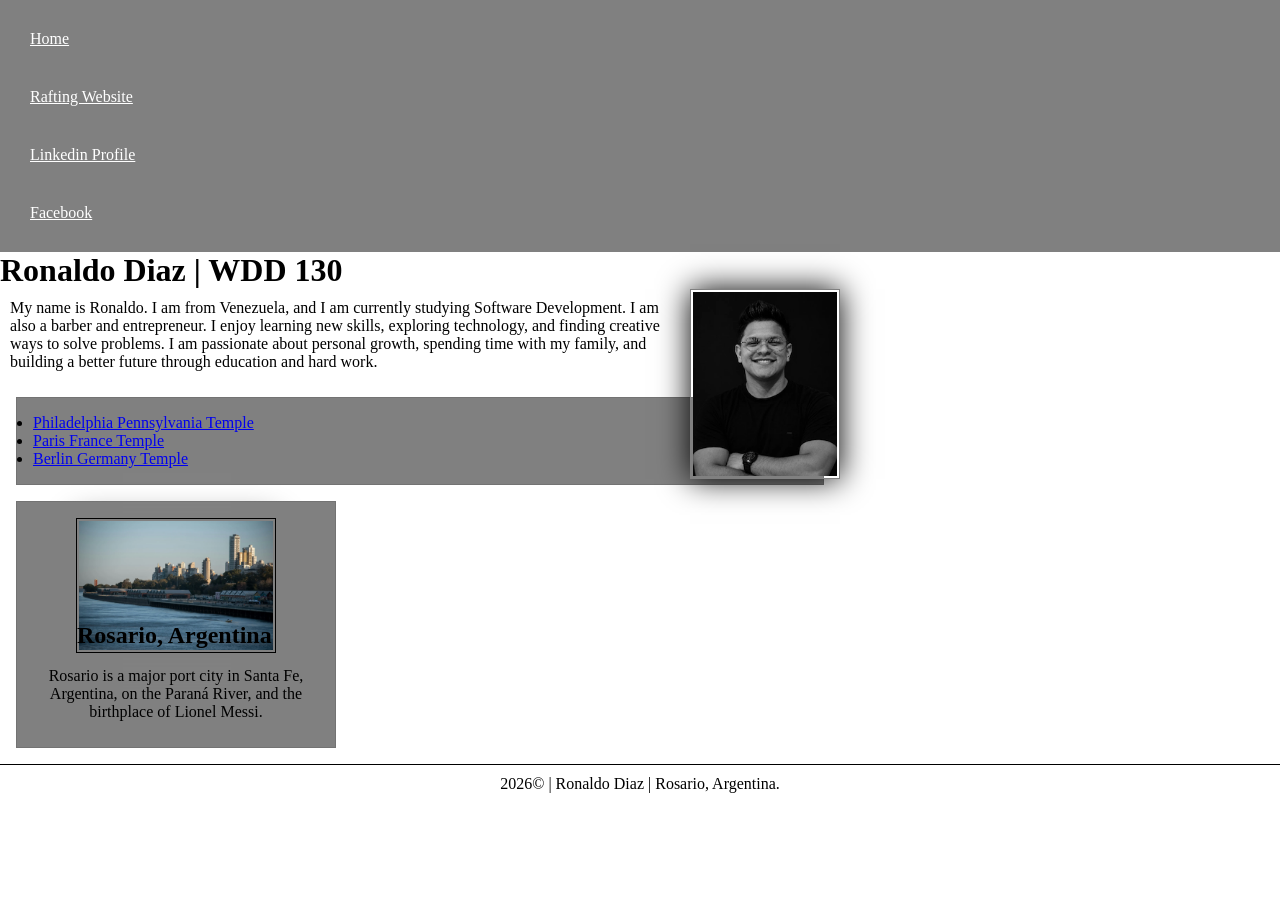
<file: index.html>
<!--15 November 2026-->
<!DOCTYPE html>
<html lang="en">

<head>
    <meta charset="UTF-8">
    <meta name="viewport" content="width=device-width, initial-scale=1.0">
    <title>Ronaldo Diaz | WDD 130</title>
    <meta name="description" content="Ronaldo Diaz, WDD130, This page is about me and my lifestyle">
    <meta name="author" content="Ronaldo Diaz">
    <link rel="stylesheet" href="styles/styles.css">

</head>

<body>
    <header>
        <nav>
            <a href="#">Home</a>
            <a href="wwr/">Rafting Website</a>
            <a href="https://www.linkedin.com/in/diazronaldo/">Linkedin Profile</a>
            <a href="https://facebook.com.">Facebook</a>
        </nav>
    </header>
    <main>
        <h1>Ronaldo Diaz | WDD 130</h1>
        <img src="images/profile.webp" alt="My name is Ronaldo Diaz" width="200">
        <p>My name is Ronaldo. I am from Venezuela, and I am currently studying Software Development. I am also a barber and entrepreneur. I enjoy learning new skills, exploring technology, and finding creative ways to solve problems. I am passionate about personal growth, spending time with my family, and building a better future through education and hard work.</p>
    <ul class="box">
  <li><a href="https://www.churchofjesuschrist.org/temples/details/philadelphia-pennsylvania-temple" target="_blank" rel="noopener">Philadelphia Pennsylvania Temple</a></li>
  <li><a href="https://www.churchofjesuschrist.org/temples/details/paris-france-temple" target="_blank" rel="noopener">Paris France Temple</a></li>
  <li><a href="https://www.churchofjesuschrist.org/temples/details/berlin-germany-temple" target="_blank" rel="noopener">Berlin Germany Temple</a></li>
    </ul>

    </main>
    <aside class="box">
        <h2>Rosario, Argentina</h2>
        <img src="images/river-of-rosario.webp" alt="Rosario and Rio Parana" width="2000">
        <p>Rosario is a major port city in Santa Fe, Argentina, on the Paraná River, and the birthplace of Lionel Messi.</p>
    </aside>
    <footer>
        <p>2026© | Ronaldo Diaz | Rosario, Argentina. </p>
    </footer>
</body>

</html>
</file>
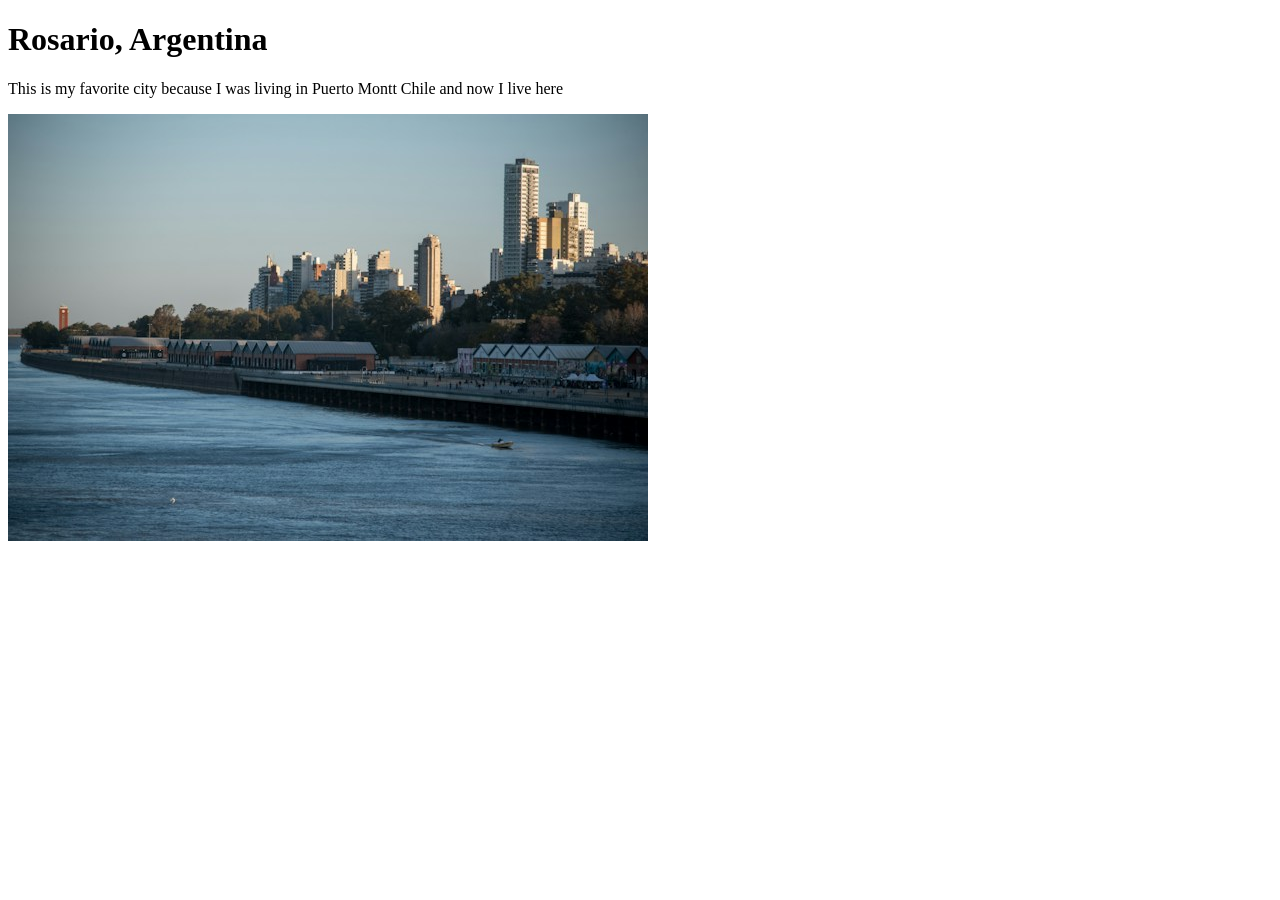
<file: week01/favorite-city.html>
<!DOCTYPE html>
<html lang="en-US">
<head>
    <meta charset="UTF-8">
    <meta name="viewport" content="width=device-width, initial-scale=1.0">
    <title>Rosario City</title>
</head>
<body>
    <h1>Rosario, Argentina</h1>
        <p>This is my favorite city because I was living in Puerto Montt Chile and now I live here</p>
    <img src="images/rosario-argentina.jpg" alt="Rosario City view front">
</body>
</html>
</file>
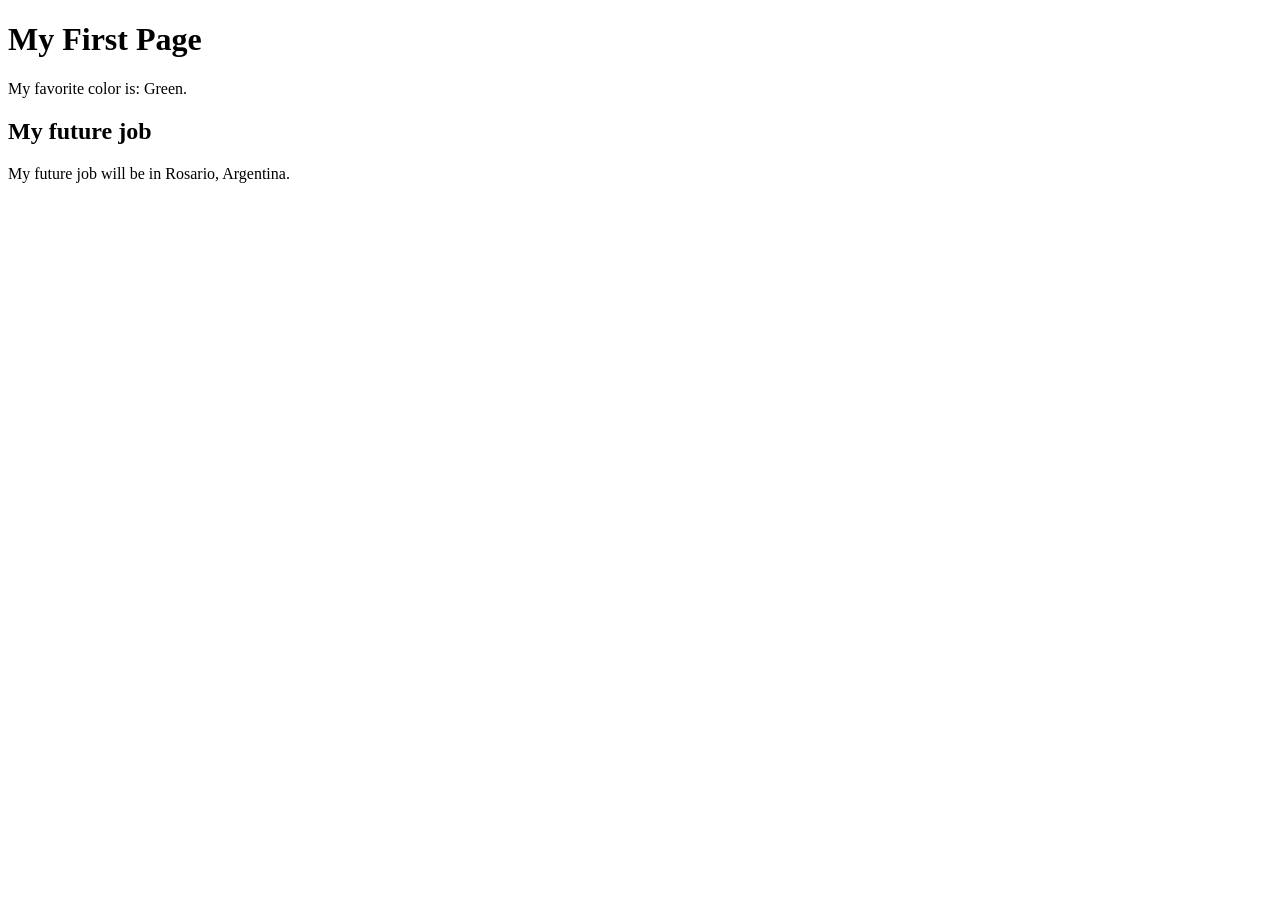
<file: week01/first-page.html>
<!DOCTYPE html>
<html lang="en">

<head>
    <meta charset="UTF-8">
    <meta name="viewport" content="width=device-width, initial-scale=1.0">
    <title>My First Page</title>
</head>

<body>
    <h1>My First Page</h1>
    <p>My favorite color is: Green. </p>
    <h2>My future job</h2>
    <p>My future job will be in Rosario, Argentina.</p>
</body>

</html>
</file>
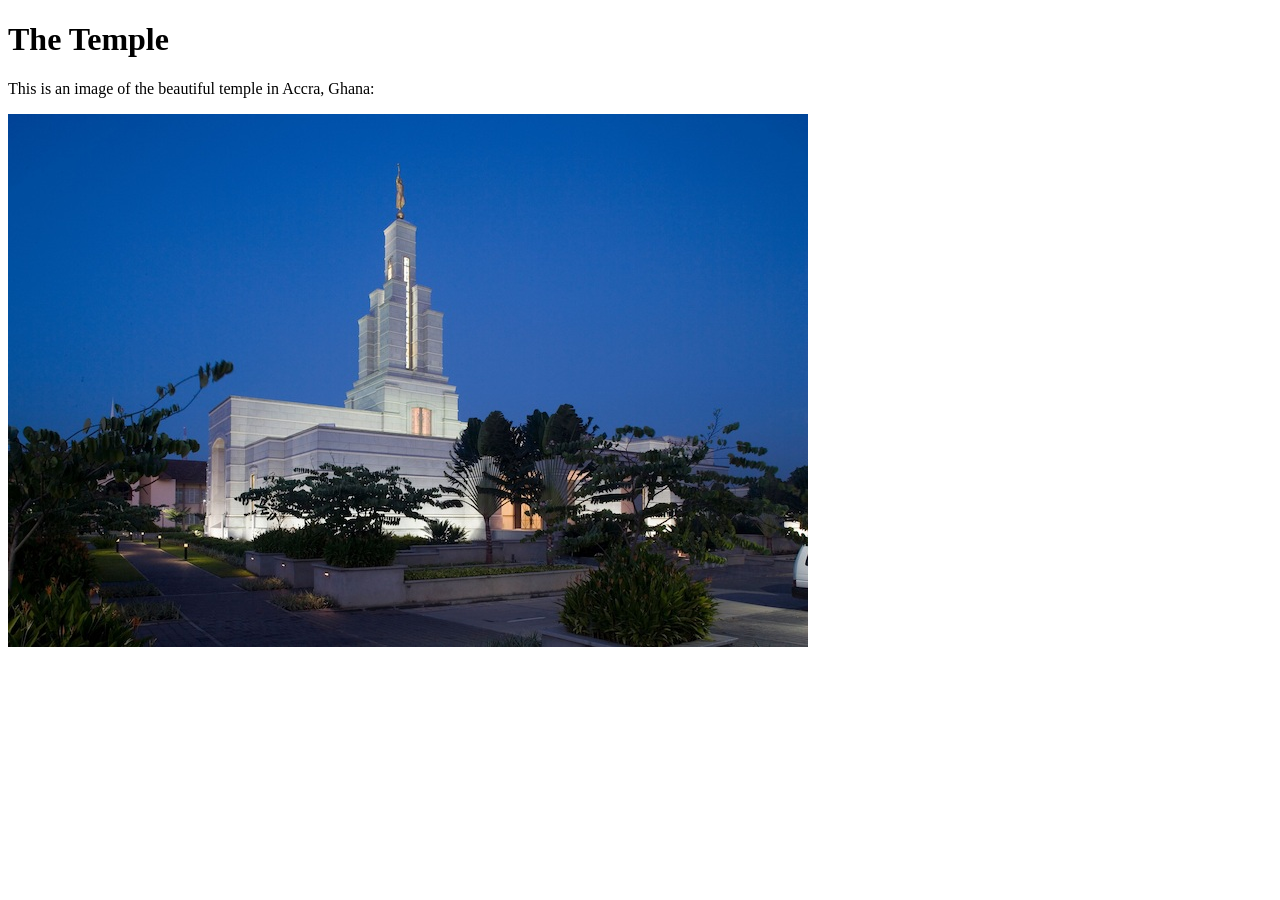
<file: week01/images-solution.html>
<!DOCTYPE html>
<html lang="en">

<head>
    <meta charset="UTF-8">
    <meta name="viewport" content="width=device-width, initial-scale=1.0">
    <title>Temple Image</title>
</head>

<body>
    <h1>The Temple</h1>
    <p>This is an image of the beautiful temple in Accra, Ghana:</p>
    <img src="images/temple-small.jpg" alt="The Accra Ghana Temple">

</body>

</html>
</file>
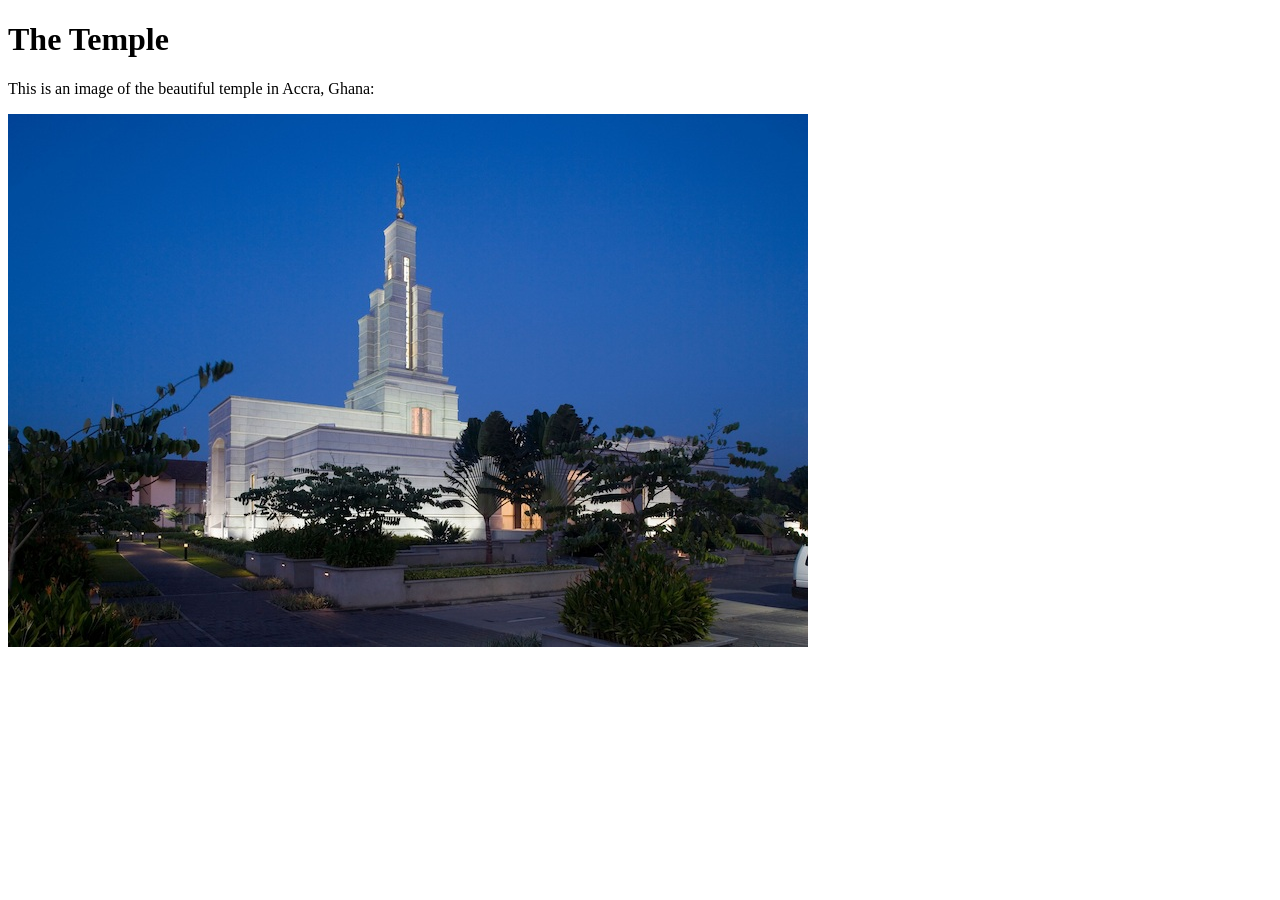
<file: week01/images.html>
<!DOCTYPE html>
<html lang="en">

<head>
    <meta charset="UTF-8">
    <meta name="viewport" content="width=device-width, initial-scale=1.0">
    <title>Temple Image</title>
</head>

<body>
    <h1>The Temple</h1>
    <p>This is an image of the beautiful temple in Accra, Ghana:</p>
    <img src="images/temple-small.jpg" alt="The Accra Ghana Temple in small resolution">

</body>

</html>
</file>
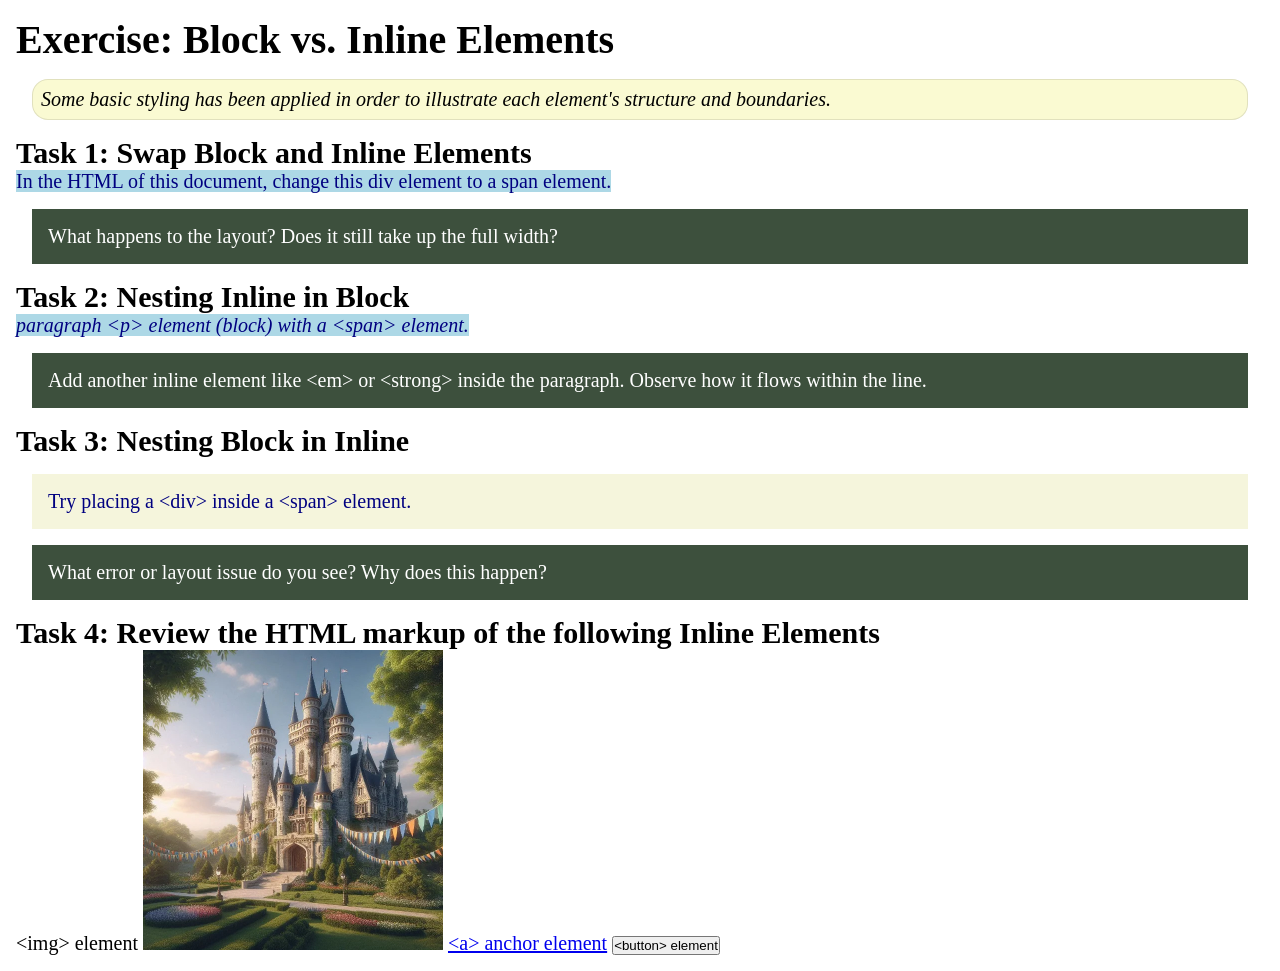
<file: week02/block-vs-inline.html>
<!DOCTYPE html>
<html lang="en">

<head>
    <meta charset="UTF-8">
    <meta name="viewport" content="width=device-width, initial-scale=1.0">
    <title>Exercise: Block vs. Inline Elements</title>
    <link rel="stylesheet" href="styles/block-vs-inline.css">
</head>

<body>
    <main>
        <h1>Exercise: Block vs. Inline Elements</h1>
        <p class="note">Some basic styling has been applied in order to illustrate each element's structure and boundaries.</p>

        <h2>Task 1: Swap Block and Inline Elements</h2>
        <span>In the HTML of this document, change this div element to a span element.</span>

        <p class="question">What happens to the layout? Does it still take up the full width?</p>

        <h2>Task 2: Nesting Inline in Block</h2>
        <span><em>paragraph &lt;p&gt; element (block) with a <span>&lt;span&gt; element</span>.</em></span>
        <p class="question">Add another inline element like &lt;em&gt; or &lt;strong&gt; inside the paragraph. Observe how it flows within the line.</p>

        <h2>Task 3: Nesting Block in Inline</h2>
        <span><div>Try placing a &lt;div&gt; inside a &lt;span&gt; element.</div></span>
        <p class="question">What error or layout issue do you see? Why does this happen?</p>

        <h2>Task 4: Review the HTML markup of the following Inline Elements</h2>
        &lt;img&gt; element
        <img src="images/castle.webp" alt="placeholder image (images are inline)" width="300" height="300">
        <a href="https://churchofjesuschrist.org">&lt;a&gt; anchor element</a>
        <button type="button">&lt;button&gt; element</button>
    </main>
</body>

</html>
</file>
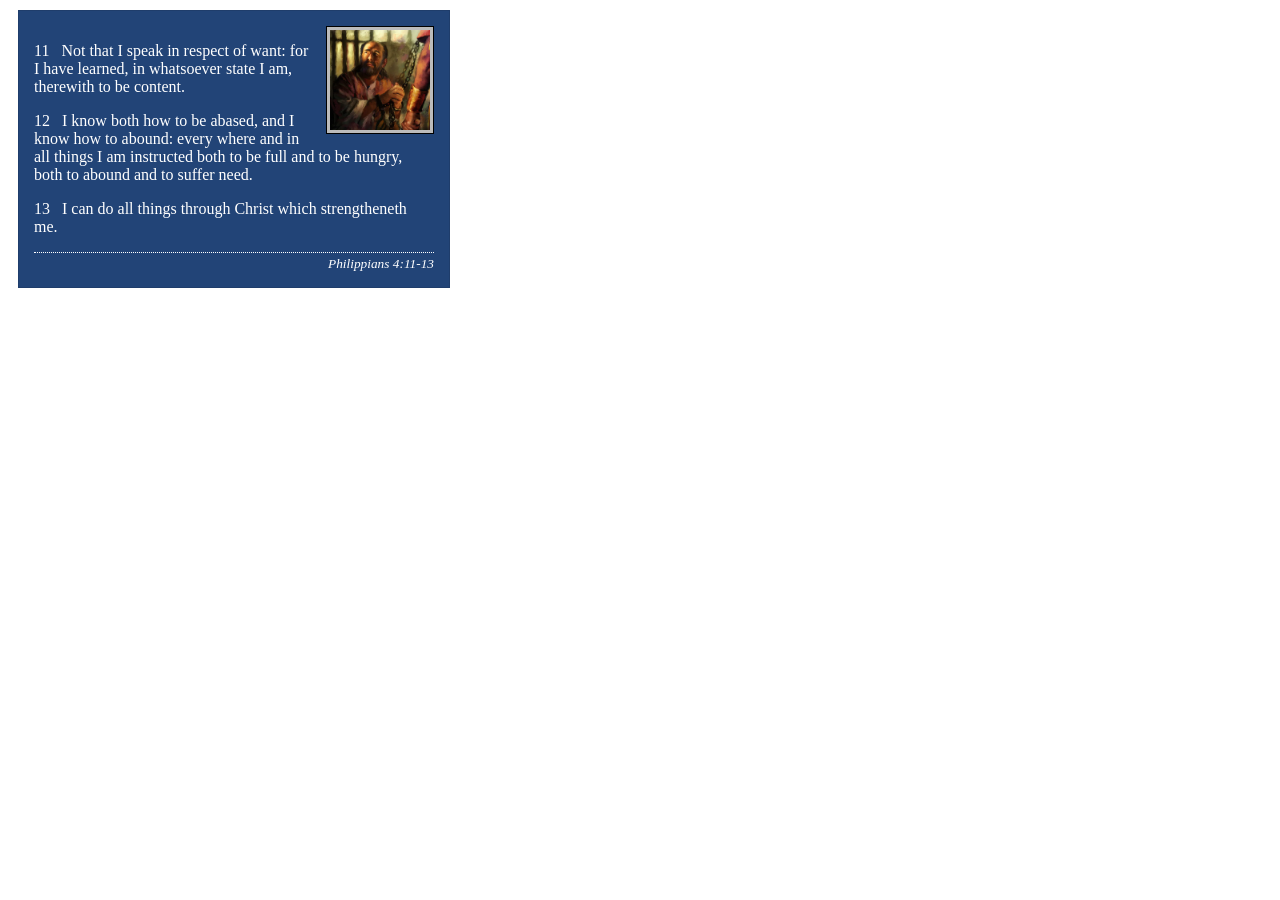
<file: week02/box-model-solution.html>
<!DOCTYPE html>
<html lang="en">

<head>
    <meta charset="UTF-8">
    <meta name="viewport" content="width=device-width, initial-scale=1.0">
    <title>Box Model Activity</title>
    <link rel="stylesheet" href="styles/box-model-solution.css">
</head>

<body>
    <main>
        <div class="callout">
            <img src="images/apostle-paul-imprisoned.webp" alt="Paul the Apostle - Imprisoned in Rome" width="200" height="200">
            <blockquote>
                <p>11 &nbsp; Not that I speak in respect of want: for I have learned, in whatsoever state I am, therewith to be content.</p>
                <p>12 &nbsp; I know both how to be abased, and I know how to abound: every where and in all things I am instructed both to be full and to be hungry, both to abound and to suffer need.</p>
                <p>13 &nbsp; I can do all things through Christ which strengtheneth me.</p>
            </blockquote>
            <cite>Philippians 4:11-13</cite>
        </div>
    </main>
</body>

</html>
</file>
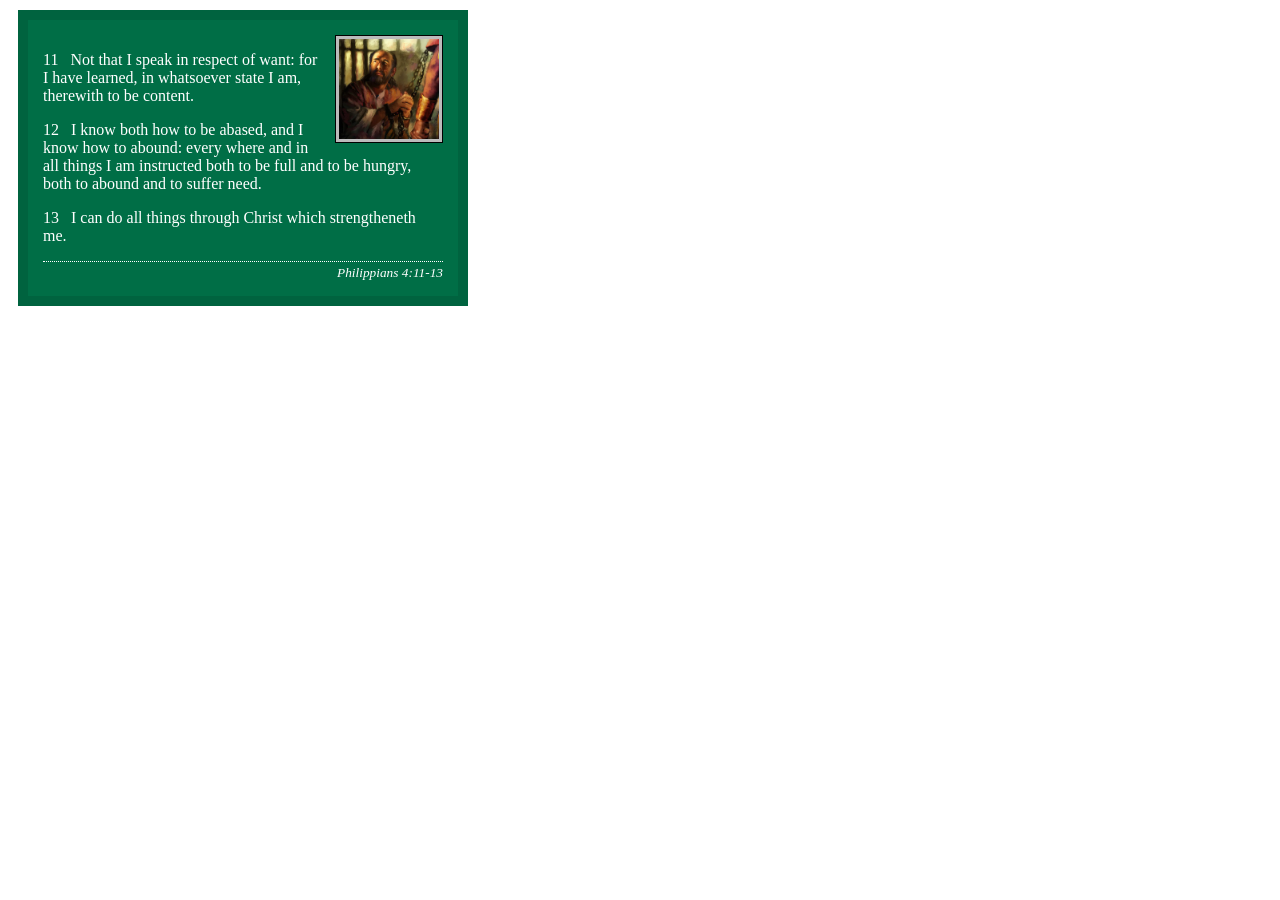
<file: week02/box-model.html>
<!DOCTYPE html>
<html lang="en">

<head>
    <meta charset="UTF-8">
    <meta name="viewport" content="width=device-width, initial-scale=1.0">
    <title>Box Model Activity</title>
    <link rel="stylesheet" href="styles/box-model.css">
</head>

<body>
    <main>
        <div class="callout">
            <img src="images/apostle-paul-imprisoned.webp" alt="Paul the Apostle - Imprisoned in Rome" width="200" height="200">
            <blockquote>
                <p>11 &nbsp; Not that I speak in respect of want: for I have learned, in whatsoever state I am, therewith to be content.</p>
                <p>12 &nbsp; I know both how to be abased, and I know how to abound: every where and in all things I am instructed both to be full and to be hungry, both to abound and to suffer need.</p>
                <p>13 &nbsp; I can do all things through Christ which strengtheneth me.</p>
            </blockquote>
            <cite>Philippians 4:11-13</cite>
        </div>
    </main>
</body>

</html>
</file>
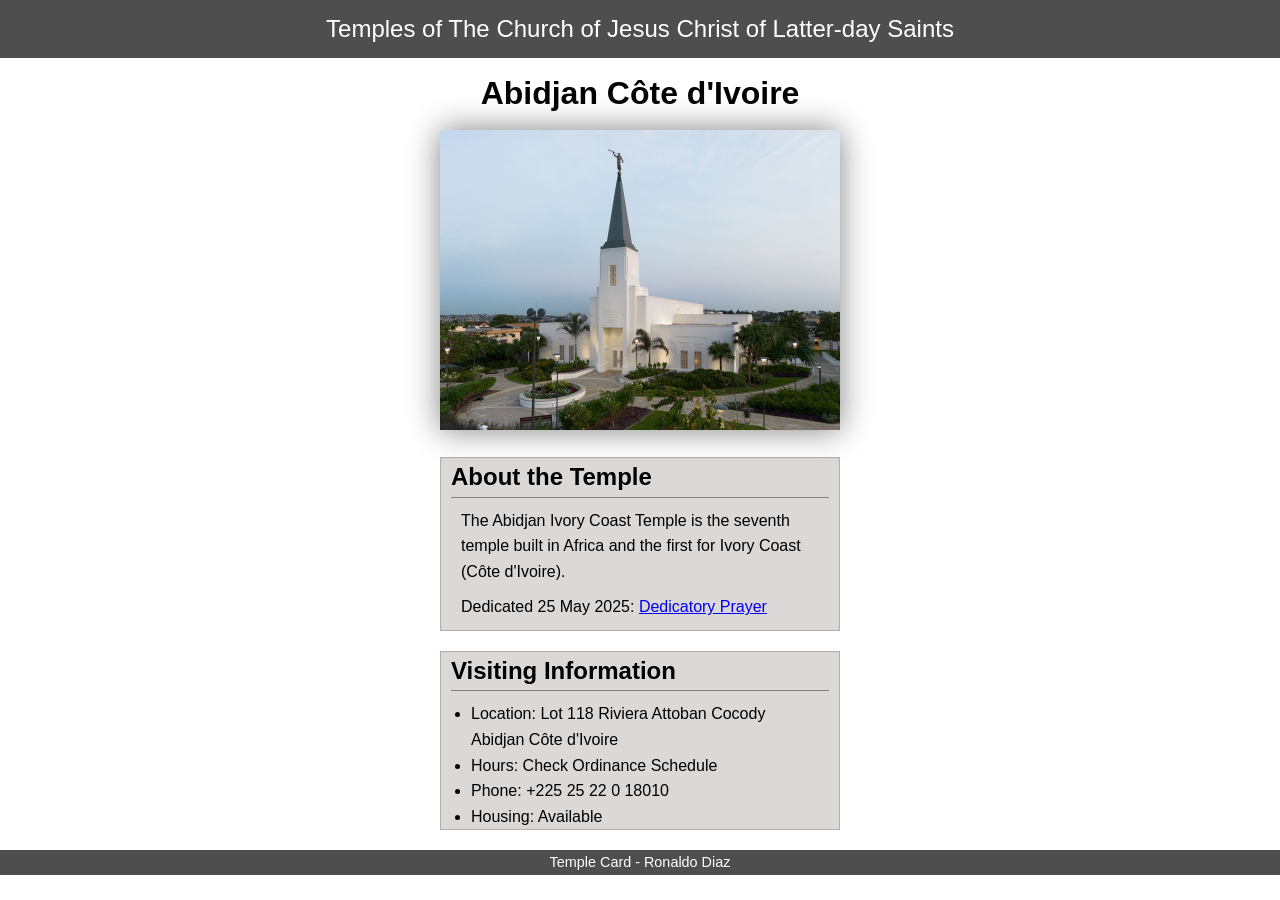
<file: week02/temple.html>
<!DOCTYPE html>
<html lang="en">

<head>
    <meta charset="UTF-8">
    <meta name="viewport" content="width=device-width, initial-scale=1.0">
    <title>Temple Card - Abidjan Côte d'Ivoire</title>
    <link rel="stylesheet" href="styles/temple.css">
</head>

<body>
    <header>
        <p>Temples of The Church of Jesus Christ of Latter-day Saints</p>
    </header>
    <main>
        <h1>Abidjan Côte d'Ivoire</h1>
        <picture>
            <img src="images/abidjan-ivory-coast.jpeg" alt="Abidjan Côte d'Ivoire Temple">
        </picture>
        <section>
            <h2>About the Temple</h2>
            <p>The Abidjan Ivory Coast Temple is the seventh temple built in Africa and the first for Ivory Coast (Côte d'Ivoire).</p>
            <p>Dedicated 25 May 2025: <a href="https://www.churchofjesuschrist.org/temples/dedicatory-prayer/abidjan-ivory-coast-temple/2025-05-25?lang=eng" target="_blank" rel="noopener noreferrer">Dedicatory Prayer</a></p>
        </section>
        <section>
            <h2>Visiting Information</h2>
            <ul>
                <li>Location: Lot 118 Riviera Attoban Cocody Abidjan Côte d'Ivoire</li>
                <li>Hours: Check Ordinance Schedule</li>
                <li>Phone: +225 25 22 0 18010</li>
                <li>Housing: Available</li>
            </ul>
        </section>
    </main>
    <footer>
        <p>Temple Card - Ronaldo Diaz</p>
    </footer>
</body>

</html>
</file>
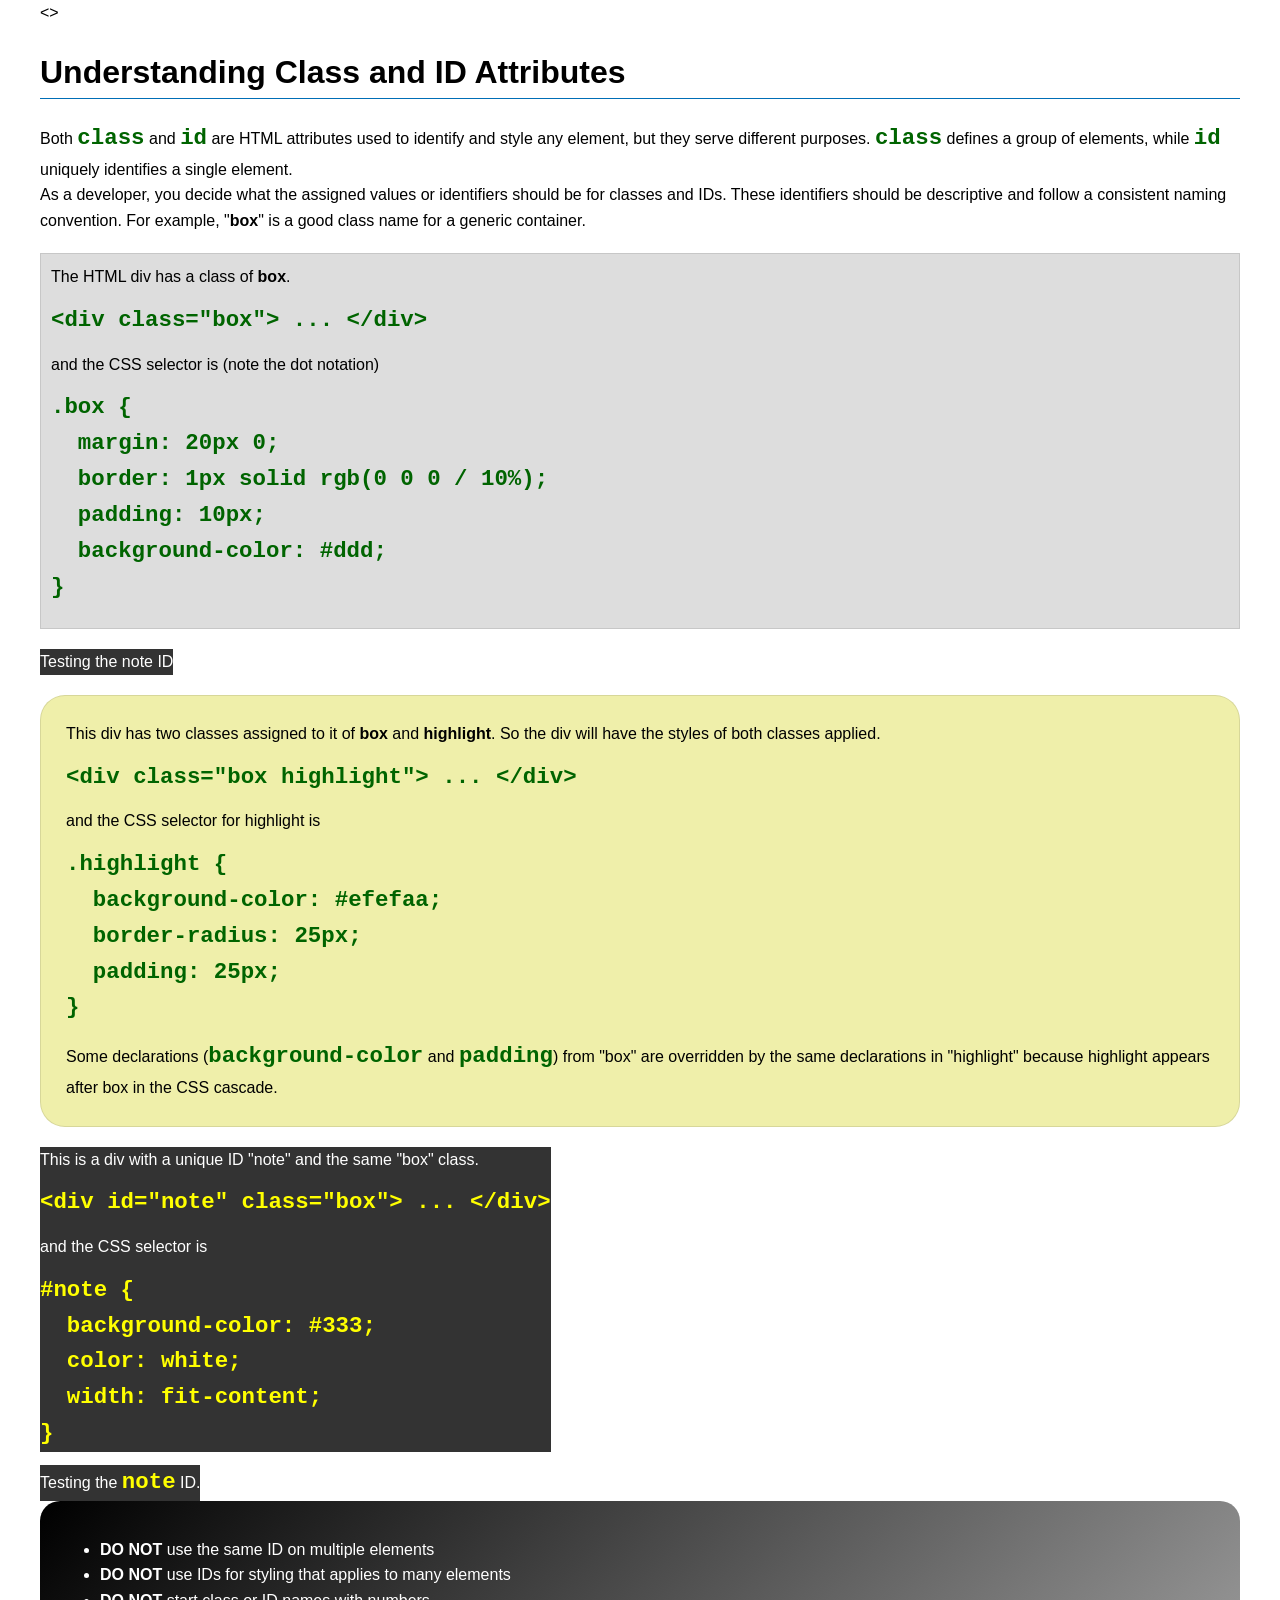
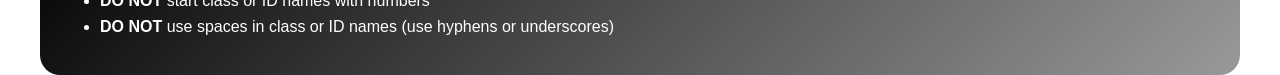
<file: week03/class-and-id.html>
<!DOCTYPE html>
<html lang="en">

<head>
    <meta charset="UTF-8">
    <meta name="viewport" content="width=device-width, initial-scale=1.0">
    <title>Class vs ID Attributes</title>
    <link rel="stylesheet" href="styles/class-and-id.css">
</head>

<>
    <h1>Understanding Class and ID Attributes</h1>
    <p>Both <code>class</code> and <code>id</code> are HTML attributes used to identify and style any element, but they serve different purposes. <code>class</code> defines a group of elements, while <code>id</code> uniquely identifies a single element.</p>
    <p>As a developer, you decide what the assigned values or identifiers should be for classes and IDs. These identifiers should be descriptive and follow a consistent naming convention. For example, "<strong>box</strong>" is a good class name for a generic container.</p>
    <div class="box">
        <p>The HTML div has a class of <strong>box</strong>.</p>
        <pre><code class="html">&lt;div class="box"&gt; ... &lt;/div&gt;</code></pre>
        and the CSS selector is (note the dot notation)
        <pre><code class="css">.box {
  margin: 20px 0;
  border: 1px solid rgb(0 0 0 / 10%);
  padding: 10px;
  background-color: #ddd; 
}</code></pre>

    </div>
    <div id="note" <p>Testing the note ID</p>
    </div>

    <div class="box highlight">
        <p>This div has two classes assigned to it of <strong>box</strong> and <strong>highlight</strong>. So the div will have the styles of both classes applied.</p>
        <pre><code class="html">&lt;div class="box highlight"&gt; ... &lt;/div&gt;</code></pre>
        and the CSS selector for highlight is
        <pre><code class="css">.highlight {
  background-color: #efefaa;
  border-radius: 25px;
  padding: 25px;
}</code></pre>
        <p>Some declarations (<code>background-color</code> and <code>padding</code>) from "box" are overridden by the same declarations in "highlight" because highlight appears after box in the CSS cascade.</p>
    </div>

    <div id="note">
        <p>This is a div with a unique ID "note" and the same "box" class.</p>
        <pre><code class="html">&lt;div id="note" class="box"&gt; ... &lt;/div&gt;</code></pre>
        and the CSS selector is
        <pre><code class="css">#note {
  background-color: #333;
  color: white;
  width: fit-content;
}</code></pre>
    </div>

    <div id="note">
        <p>Testing the <code>note</code> ID.</p>
    </div>

    <section id="best-practice">
        <ul>
            <li><strong>DO NOT</strong> use the same ID on multiple elements</li>
            <li><strong>DO NOT</strong> use IDs for styling that applies to many elements</li>
            <li><strong>DO NOT</strong> start class or ID names with numbers</li>
            <li><strong>DO NOT</strong> use spaces in class or ID names (use hyphens or underscores)</li>
        </ul>
    </section>

    </body>

</html>
</file>
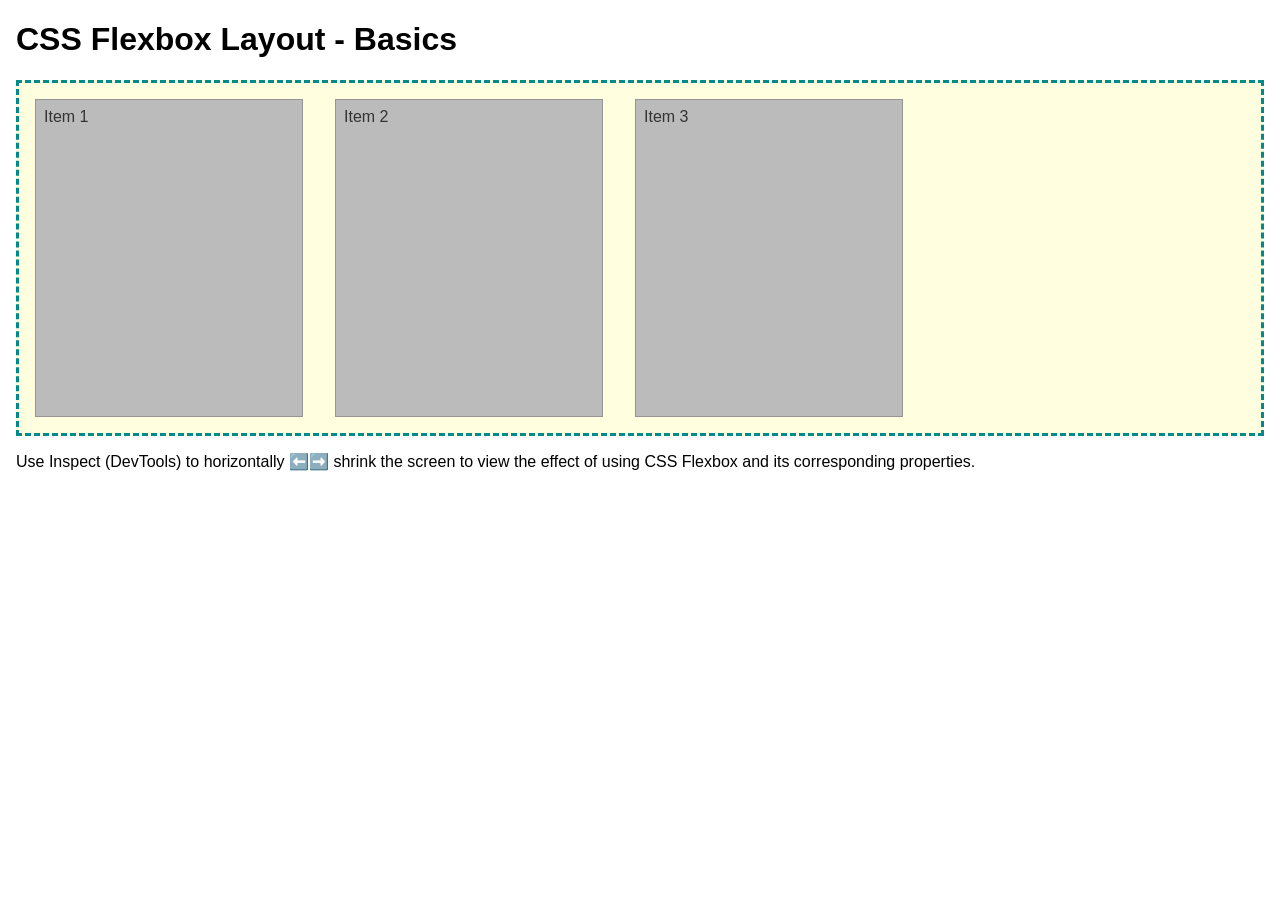
<file: week04/flexbox-layout.html>
<!DOCTYPE html>
<html lang="en">

<head>
    <meta charset="UTF-8">
    <meta name="viewport" content="width=device-width, initial-scale=1.0">
    <title>CSS Flexbox Layout - Basics</title>
    <link rel="stylesheet" href="styles/flexbox.css">
</head>

<body>
    <main>
        <h1>CSS Flexbox Layout - Basics</h1>
        <div class="flex-container">
            <div class="flex-item item1">Item 1</div>
            <div class="flex-item item2">Item 2</div>
            <div class="flex-item item3">Item 3</div>
        </div>
        <p>Use Inspect (DevTools) to horizontally ⬅️➡️ shrink the screen to view the effect of using CSS Flexbox and its corresponding properties.</p>
    </main>
</body>

</html>
</file>
<file: styles/styles.css>
*{
    margin: 0; 
    padding: 0;
    box-sizing: border-box;
}
nav {
    background-color: #808080;
    padding: 10px;
}

nav a {
    color: white;
    display: block;
    padding: 20px;
}

main {
    max-width: 840px;
}

main img {
    width: 150px;
    height: auto;
    border: 1px solid gray;
    padding: 2px;
    box-shadow: 0 0 30px #000000;
    float: right;
    margin: 0 0 1rem 1rem ;
}

p {
    padding: 0;
}

img {
    width: 150px;
    height: auto;
    border: 1px solid black;
    padding: 2px;
    box-shadow: 0 0 30px gray;
}

h1 {
    color: black;
}

aside {
    width: 20rem;
    text-align: center;
    position: relative;
}

aside img {
    width: 200px;
    height: auto;
}
aside h2{
    position: absolute;
    top: 120px;
    left: 60px;
}
p {
    padding: 10px;
}

footer {
    margin-top: 15px;
    border-top: 1px solid #000000;
    text-align: center;
}

/*Class Selectors*/
.box {
  margin: 1rem;
  border: 1px solid rgb(0 0 0 / 10%);
  padding: 1rem;
  background-color: gray;
  color: #000;
}
</file>
<file: week02/styles/block-vs-inline.css>
* {
    margin: 0;
    padding: 0;
}

body {
    font-size: 20px;
    margin: 1rem;
}

p,
div {
    background-color: beige;
    margin: 1rem;
    padding: 1rem;
}

span {
    color: navy;
    background-color: lightblue;
}

code {
    margin: 0;
    padding: 0;
    color: green;
    font-size: 1.2rem;
}

.note {
    font-style: italic;
    background-color: lightgoldenrodyellow;
    border-radius: 1rem;
    border: 1px solid rgb(0 0 0 / 10%);
    margin: 1rem;
    padding: .5rem;
}

.question {
    background-color: #3d503d;
    color: #fff;
}
</file>
<file: week02/styles/box-model-solution.css>
.callout {
    max-width: 400px;
    margin: 10px;
    border: 1px solid rgb(0 0 0 / 10%);
    padding: 15px;
    background-color: #247;
    color: #fff;
}

.callout img {
    float: right;
    margin: 0 0 10px 15px;
    border: 1px solid #000;
    padding: 3px;
    background-color: #bbb;
    width: 100px;
    height: auto;
}

blockquote {
    margin: 0;
}

cite {
    display: block;
    border-top: 1px dotted #fff;
    padding-top: 3px;
    text-align: right;
    font-size: smaller;
}
</file>
<file: week02/styles/box-model.css>
.callout {
    max-width: 400px;
    margin: 10px;
    border: 10px solid rgb(0 0 0 / 10%);
    padding: 15px;
    background-color: rgb(0, 110, 70);
    color: #fff;
}

.callout img {
    float: right;
    margin: 0 0 10px 15px;
    border: 1px solid #000;
    padding: 3px;
    background-color: #bbb;
    width: 100px;
    height: auto;
}

blockquote {
    margin: 0;
}

cite {
    display: block;
    border-top: 1px dotted #fff;
    padding-top: 3px;
    text-align: right;
    font-size: smaller;
}
</file>
<file: week02/styles/temple.css>
* {
    margin: 0;
    padding: 0;
    box-sizing: border-box;
}
body {
    font-family: Arial, Helvetica, sans-serif;
    line-height: 1.6;
}
header {
    background-color: rgb(79, 78, 78);
    color: white;
    padding: 10px;
    text-align: center;
    font-size: 1.5em;
}
main {
    width: 400px;
    margin: 0 auto;
}
h1 {
    text-align: center;
    margin: 10px;
}
h2 {
    border-bottom: 1px solid gray;
}
img { 
    max-width: 100%;
    height: auto;
    box-shadow: 0 0 30px gray;
}
section {
    margin: 20px 0;
    border: 1px solid rgb(0 0 0 / 20%);
    padding: 0 10px;
    background-color: rgb(220, 216, 216);
}
section p {
    margin: 10px;
}
ul {
    margin: 10px 20px 0;
    padding: 0;
    
}
footer {
     background-color: rgb(79, 78, 78);
    color: white;
    padding: 1px;
    text-align: center;
    font-size: .9em;
}
</file>
<file: week03/styles/class-and-id.css>
body {
    font-family: Arial, sans-serif;
    line-height: 1.6;
    margin: 0;
    padding: 0 40px;
}

h1 {
    border-bottom: 1px solid rgb(0 110 182);
    padding-bottom: 0;
}

p {
    margin: 0;
}

code {
    color: darkgreen;
    font-weight: 700;
    font-size: 1.4rem;
}

/* Class examples - can be reused */
.box {
    margin: 20px 0;
    border: 1px solid rgb(0 0 0 / 10%);
    padding: 10px;
    background-color: #ddd;
    /* this is shorthand for #dddddd */
}

.highlight {
    background-color: #efefaa;
    border-radius: 25px;
    padding: 25px;
}

/* ID examples - should be unique */

#note {
    background-color: #333;
    color: white;
    width: fit-content;
}

#note code {
    color: yellow;
}

#best-practice {
    background: linear-gradient(135deg, #000 0%, #999 100%);
    color: white;
    border-radius: 20px;
    padding: 20px;
}
</file>
<file: week04/styles/flexbox.css>
body {
    font-family: Helvetica, Arial, sans-serif;
    margin: 1rem;
}

.flex-container {
    border: 3px dashed darkcyan;
    background-color: lightyellow;
    display: flex;
    flex-wrap: wrap;
}

.flex-item {
    width: 250px;
    margin: 1rem;
    border: 1px solid rgb(0 0 0 / 20%);
    padding: 0.5rem;
    background-color: #bbb;
    color: #333;

}


.item1 {
    min-height: 100px;
}

.item2 {
    min-height: 200px;
}

.item3 {
    min-height: 300px;
}
</file>
